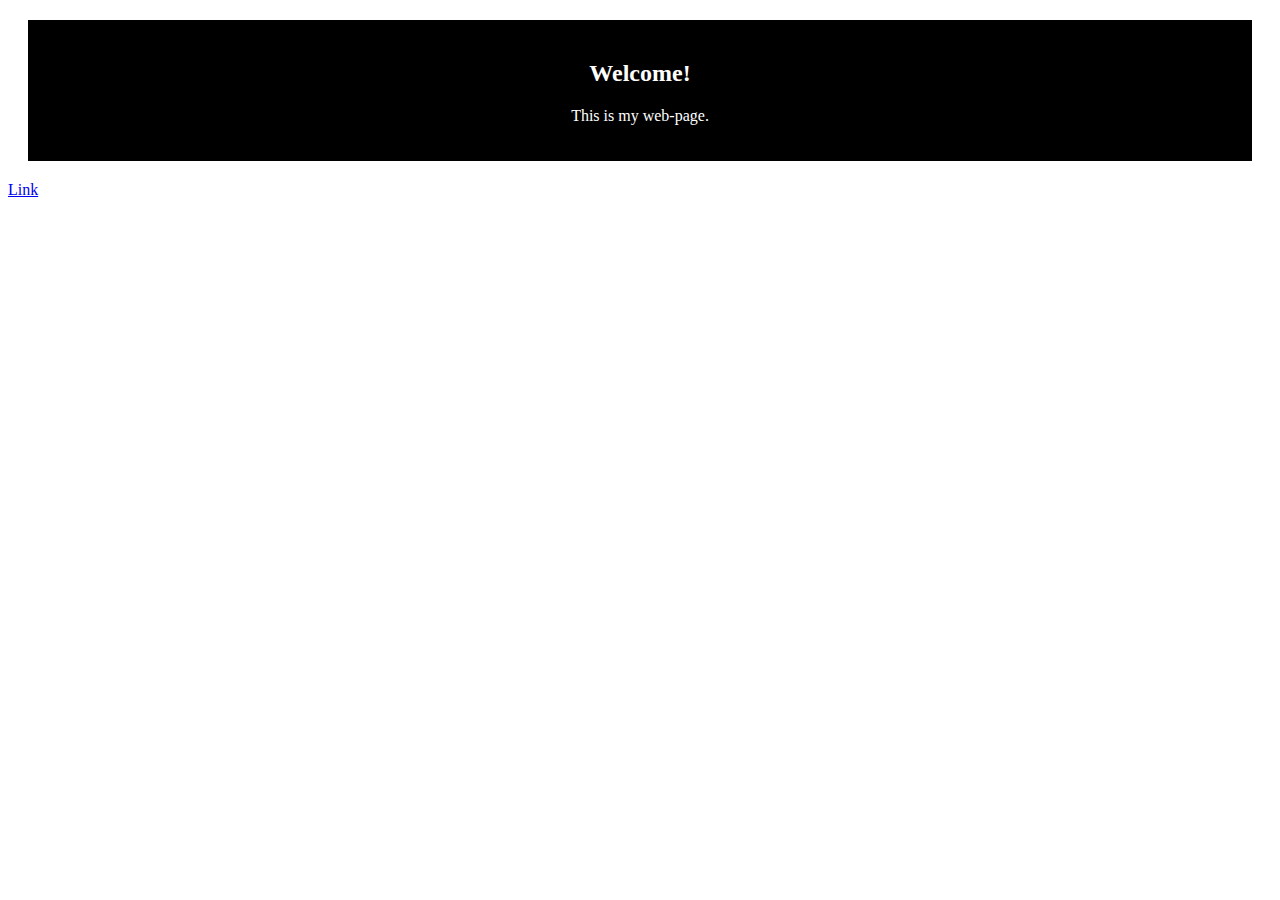
<file: old/practice.html>
<!DOCTYPE html>

	<html>

		<head>
			<title>practice</title>
			<meta name="viewport" content="width=device-width, initial-scale=1.0">
			<meta charset="utf-8">
			<style>
				.Header{
					background-color: black;
					color: white; 
					margin: 20px;
					padding: 20px; 
				} 
			</style>
		</head>

		<body>

			<div class="Header">
				<center>
 			    <h2>Welcome!</h2>
  				<p>This is my web-page.</p>
  				</center>
			</div>

			<a href="file:///C:/Users/Sohn/Desktop/Project/practice2.html"> Link</a>
			
		</body>

	</html>
</file>
